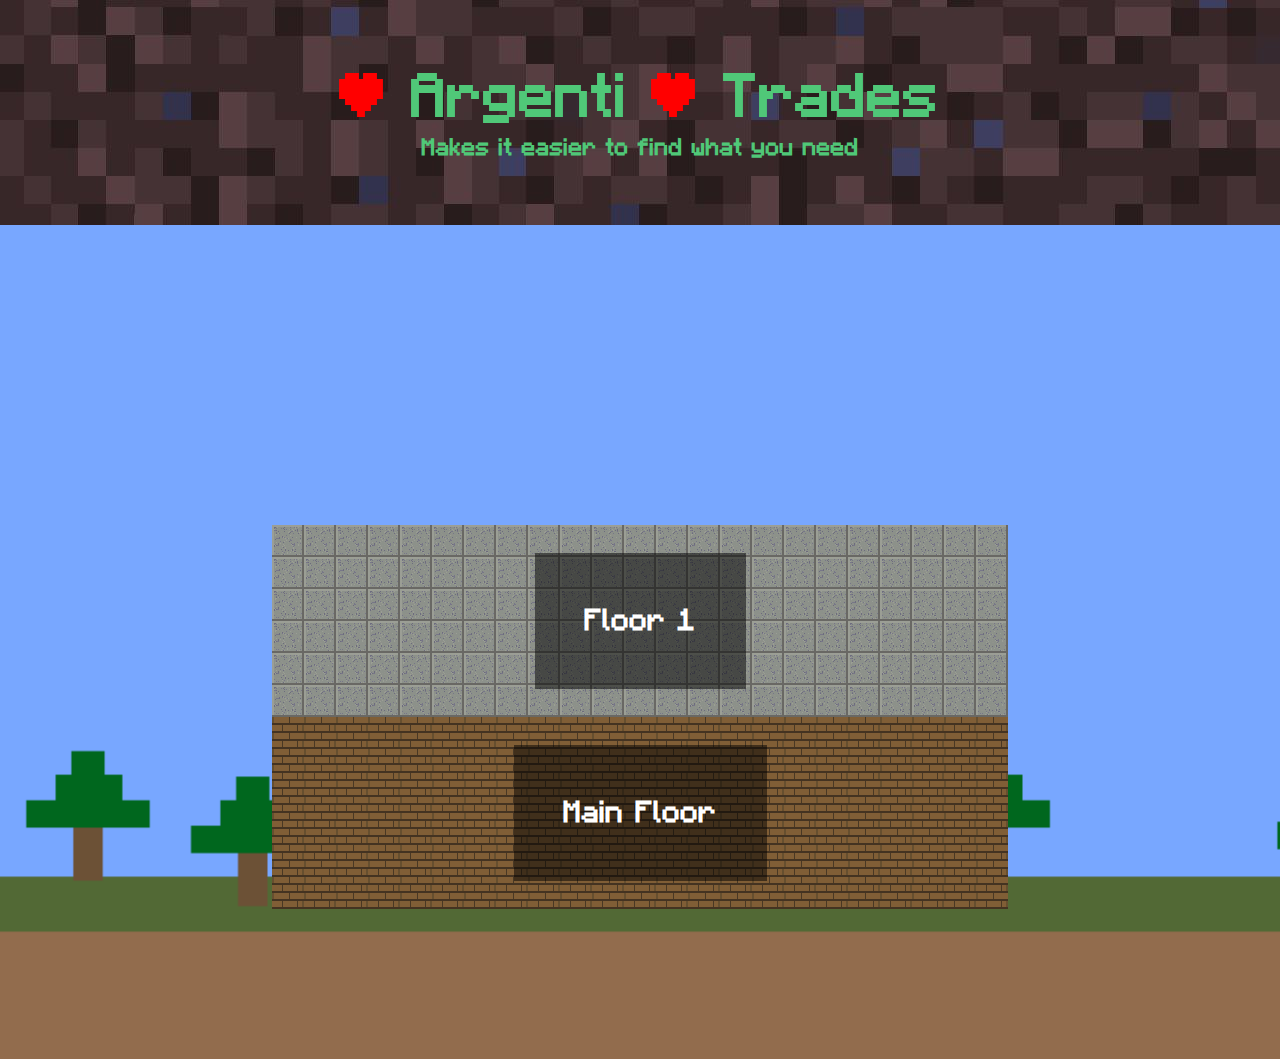
<file: index.html>
<!DOCTYPE html>
<html lang="en">
<head>
    <meta charset="UTF-8">
    <meta name="viewport" content="width=device-width, initial-scale=1.0">
    <title> &#9829 Argenti &#9829 Trades</title>
    <link rel="stylesheet" href="style.css">
    <link rel="shortcut icon" href="emerald.png" type="image/x-icon">
</head>
<body>
    <header>
        <h1><span aria-hidden="true">&#9829</span> Argenti <span aria-hidden="true">&#9829</span> Trades</h1>
        <h3>Makes it easier to find what you need</h3>
    </header>
    <nav class="building">
        <a href="other_pages/floor1.html">
            <div class="floor trading-floor">
                <h2>Floor 1</h2>
            </div>
        </a>
        <a href="other_pages/main-floor.html">
            <div class="floor bottom">
                <h2>Main Floor</h2>
            </div>
        </a>
    </nav>
</body>
</html>
</file>
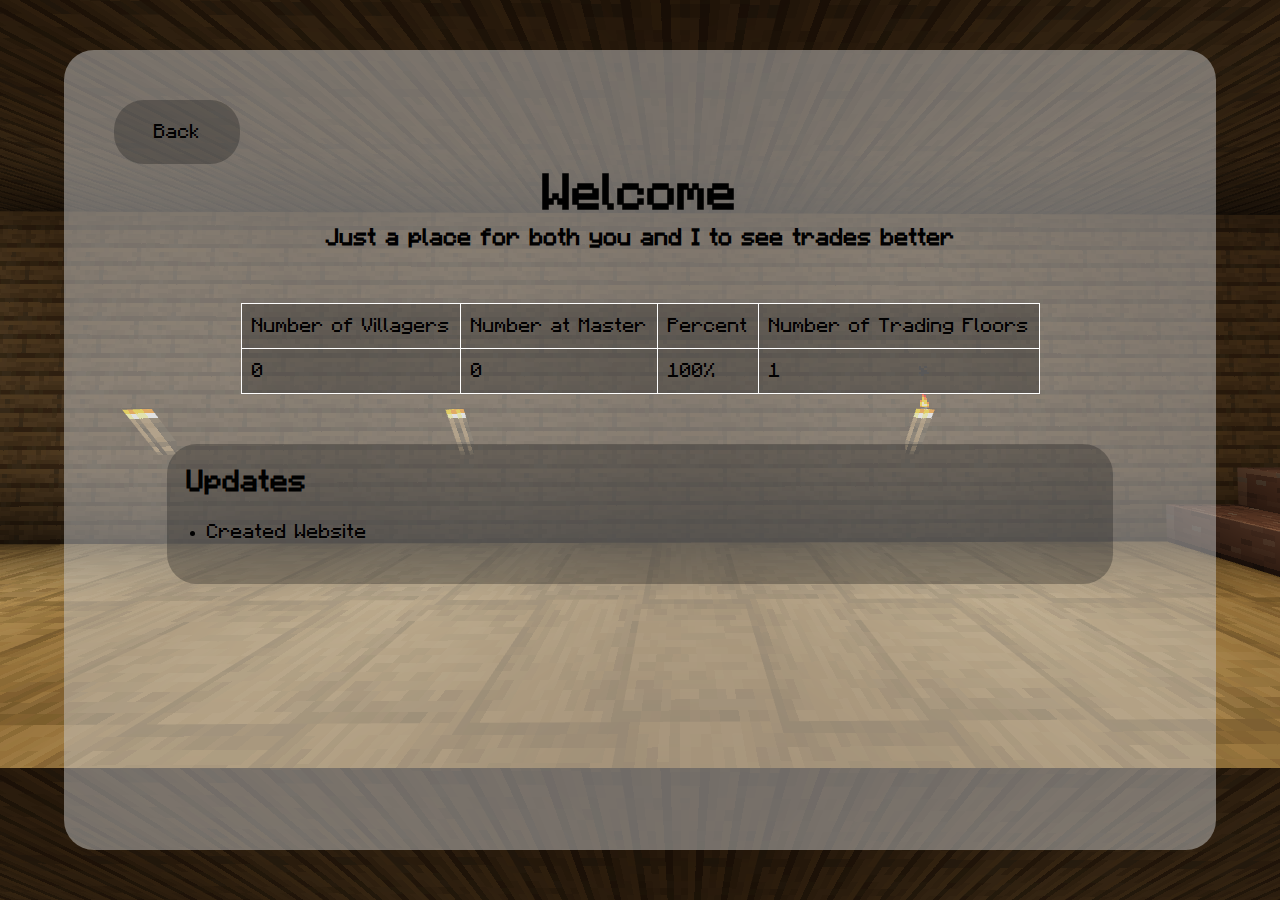
<file: other_pages/main-floor.html>
<!DOCTYPE html>
<html lang="en">
<head>
    <meta charset="UTF-8">
    <meta name="viewport" content="width=device-width, initial-scale=1.0">
    <title>Main Floor</title>
    <link rel="stylesheet" href="main-floor-styles.css">
    <link rel="shortcut icon" href="../emerald.png" type="image/x-icon">
</head>
<body>
    <article>
        <a href="../index.html" class="back-button">Back</a>
        <h1>Welcome</h1>
        <h3>Just a place for both you and I to see trades better</h3>
        <table>
            <tr>
                <td>Number of Villagers</td>
                <td>Number at Master</td>
                <td>Percent</td>
                <td>Number of Trading Floors</td>
            </tr>
            <tr>
                <td>0</td>
                <td>0</td>
                <td>100%</td>
                <td>1</td>
            </tr>
        </table>
        <div class="updates">
            <h2>Updates</h2>
            <ul>
                <li>Created Website</li>
            </ul>
        </div>
    </article>
</body>
</html>
</file>
<file: style.css>
@import url('fonts-and-variables.css');

* {
    padding: 0;
    margin: 0;
    box-sizing: border-box;
    font-family: MinecraftRegular;
}
header {
    text-align: center;
    display: flex;
    flex-flow: wrap;
    align-items: center;
    justify-content: center;
    height: 25vh;
    align-content: center;
    background-image: url('website_images/dirt.jpg');
    color: #50C878;
}
h1 > span {
    color: red;
}
h1 {
    flex: 1 100%;
    font-size: 3rem;
}
h3 {
    font-family: MinecraftRegular;
}
body {
    background-image: url('website_images/website-background.png');
    background-size: cover;
    background-repeat: no-repeat;
    background-position: center;
}
.building {
    display: flex;
    flex-direction: column;
    align-items: center;
    justify-content: center;
    padding-top: 300px;
    padding-bottom: 150px;
    
}
a {
    text-decoration: none;
}
.floor {
    color: white;
    text-align: center;
    display: flex;
    height: calc(96px * 2);
    width: calc(368px * 2);
    background-position: center;
}
.floor > h2 {
    margin: auto;
    padding: 50px;
    background-color: rgba(0, 0, 0, 0.5);
    
}
.trading-floor {
    background-image: url('website_images/computer-trading-floor.png');
}
.bottom {
    background-image: url('website_images/computer-bottom-floor.png');
}
.floor:hover, .floor:focus{
    filter: brightness(120%);
}
.floor:hover h2, .floor:hover h2 {
    background-color: black;
}

@media screen and (max-width: 480px) {
    h1 {
        flex: 1 100%;
        font-family: MinecraftRegular;
        font-size: 2rem;
    }
    h3 {
        font-size: 0.7rem;
    }
    .floor {
        height: calc(96px * 1);
        width: calc(368px * 1);
    }
    .floor > h2 {
        margin: auto;
        padding: 20px;
        font-size:1rem;
        background-color: rgba(0, 0, 0, 0.5);
        
    }
    .trading-floor {
        background-image: url('website_images/phone-trading-floor.png');
    }
    .bottom {
        background-image: url('website_images/phone-bottom-floor.png');
    }
}

@media screen and (max-width: 360px) {
    h1 {
        flex: 1 100%;
        font-family: MinecraftRegular;
        font-size: 1.7rem;
    }
    h3 {
        font-size: 0.7rem;
    }
    .floor {
        height: calc(96px * 0.5);
        width: calc(368px * 0.5);
    }
}
</file>
<file: other_pages/main-floor-styles.css>
@import url('../fonts-and-variables.css');

* {
    padding: 0;
    margin: 0;
    box-sizing: border-box;
    font-family: MinecraftRegular;
}
body {
    min-height: 100vh;
    background-image: url('../website_images/first-floor-wall.png');
    display: flex;
    justify-content: center;
}
article {
    flex-direction: column;
    display: flex;
    align-items: center;
    width: 90%;
    background-color: rgba(200, 200, 200, 0.5);
    padding: 50px;
    margin: 50px;
    border-radius: var(--rounding);
}
article  h1 {
    font-size: 2.5rem;
}
table {
    margin: 50px;
    background-color: rgba(20, 20, 20, 0.3);
    border: 1px solid white;
    border-collapse: collapse;
}
td {
    padding: 10px;
    border: 1px solid white;
}
tr {
    border: 1px solid white;
}
.updates {
    padding: 20px;
    display: flex;
    flex-direction: column;
    width: 90%;
    background-color: rgba(20, 20, 20, 0.3);
    border-radius: var(--rounding);
}
.updates > ul {
    padding: 20px;
}
a {
    text-decoration: none;
    color: black;
    align-self: flex-start;
    background-color: rgba(20, 20, 20, 0.3);
    padding: 20px 40px;
    border-radius: var(--rounding);
    transition: all 600ms ease-in-out;
}
a:hover {
    background-color: rgba(20, 20, 20, 0.5);
    padding: 20px 60px;
    transition: all 300ms;
}
</file>
